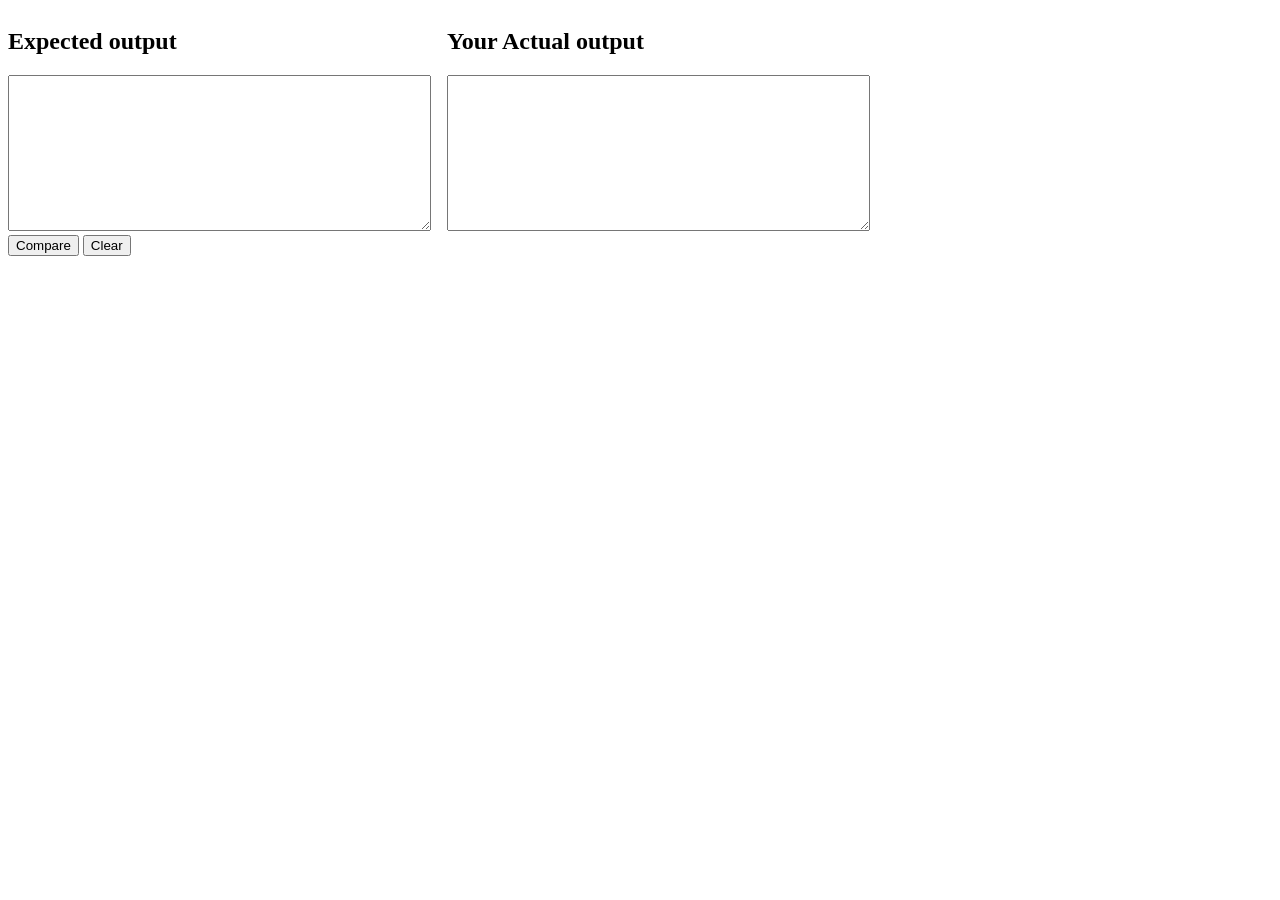
<file: Question_1/index.html>
<!doctype html>
<html lang="en">
  <head>
    <meta charset="UTF-8" />
    <meta name="viewport" content="width=device-width, initial-scale=1.0" />
    <title>Document</title>
    <link rel="stylesheet" href="style.css" />
  </head>
  <body>
    <div class="column">
      <h2>Expected output</h2>
      <textarea id="expected" rows="10" cols="50"></textarea>
    </div>
    <div class="column">
      <h2>Your Actual output</h2>
      <textarea id="actual" rows="10" cols="50"></textarea>
    </div>

    <div id="compare-area">
      <button id="compare-btn">Compare</button>
      <button id="clear-btn">Clear</button>
    </div>
    <ul id="result"></ul>
    <script src="index.js"></script>
  </body>
</html>
</file>
<file: Question_1/style.css>
.column {
  float: left;
  margin-right: 1em;
}
#compare-area {
  clear: left;
}
#result li {
  font-family: monospace;
  white-space: pre;
}
.nochange {
  background-color: #ccffcc;
}
.change {
  background-color: #e5b7b7;
  font-weight: bold;
}
</file>
